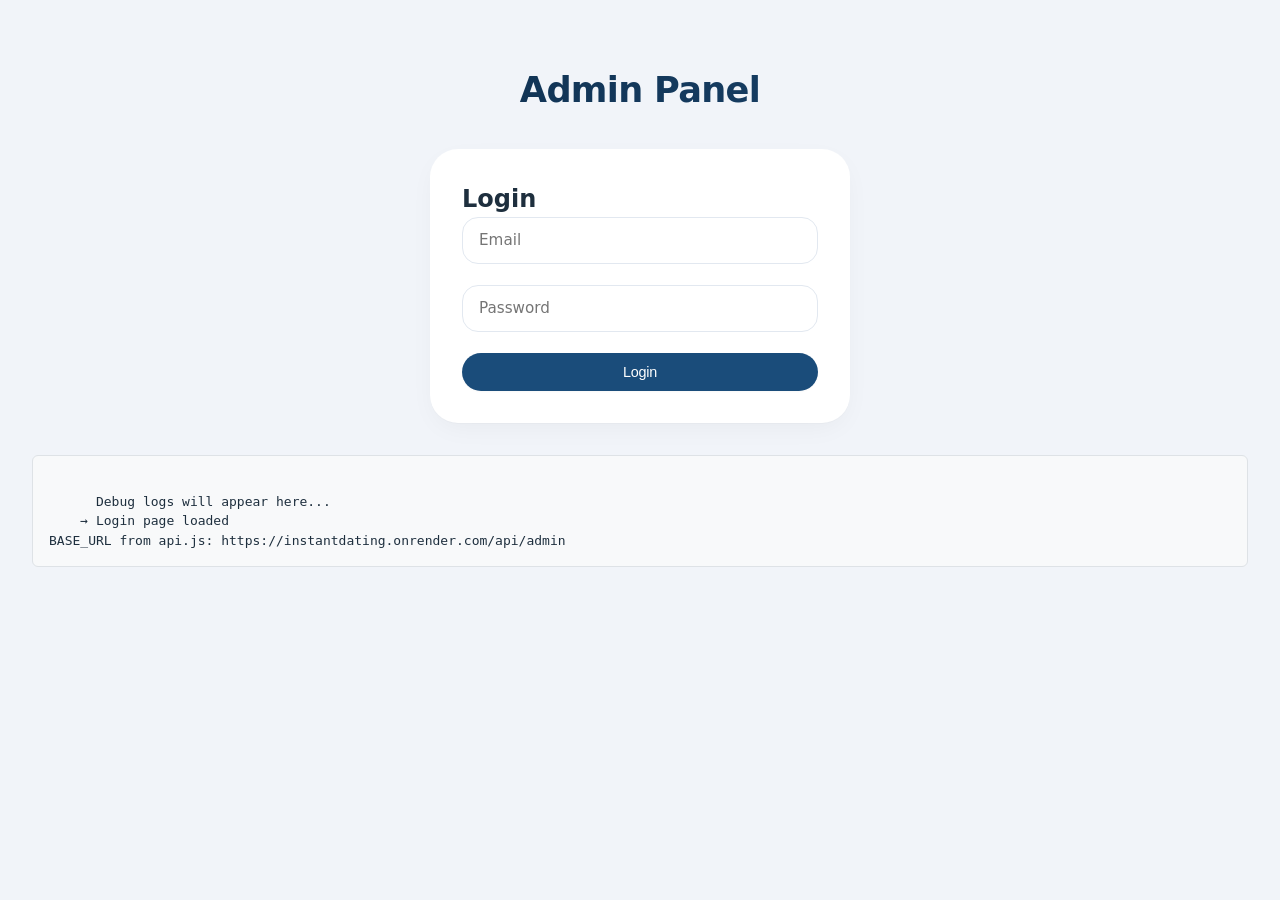
<file: frontend/dashboard.html>
<!DOCTYPE html>
<html lang="en">
<head>
  <meta charset="UTF-8" />
  <title>Admin Dashboard</title>
  <link rel="stylesheet" href="css/admin.css" />
</head>
<body>
  <header>
    <div class="container">
      <strong>Admin Panel</strong>
      <nav style="float:right;">
        <a href="users.html">Users</a>
        <a href="reports.html">Reports</a>
        <a href="match.html">Manual Match</a>
        <a href="#" class="logout" id="logout">Logout</a>
      </nav>
    </div>
  </header>

  <div class="container">
    <h1>Welcome, Admin</h1>
    <div class="card">
      <h3>Quick Actions</h3>
      <p><a href="users.html" class="btn btn-primary">Manage Users</a></p>
      <p><a href="reports.html" class="btn btn-primary">Moderate Reports</a></p>
      <p><a href="match.html" class="btn btn-primary">Force Match (admin tool)</a></p>
    </div>
  </div>

  <script src="js/api.js"></script>
  <script src="js/helpers.js"></script>
  <script>
    requireAuth();

    document.getElementById("logout").addEventListener("click", e => {
      e.preventDefault();
      if (confirm("Logout?")) {
        localStorage.clear();
        window.location.href = "login.html";
      }
    });
  </script>
</body>
</html>
</file>
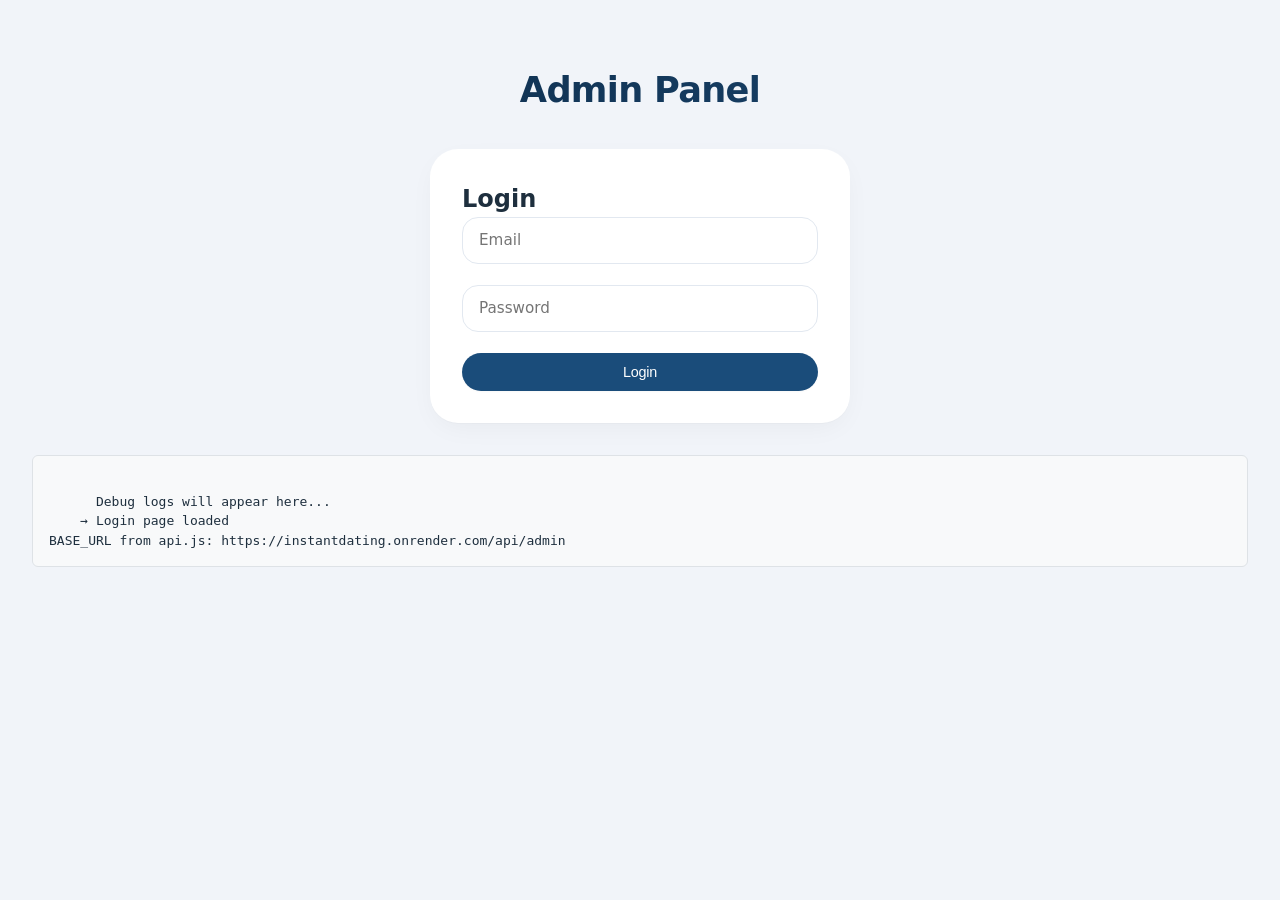
<file: frontend/login.html>
<!DOCTYPE html>
<html lang="en">
<head>
  <meta charset="UTF-8" />
  <title>Admin Login</title>
  <link rel="stylesheet" href="css/admin.css" />
</head>
<body>
  <div class="container">
    <h1 style="margin:2rem 0; text-align:center;">Admin Panel</h1>

    <div class="card" style="max-width:420px; margin:0 auto;">
      <h2>Login</h2>
      <form id="loginForm">
        <input type="email" id="email" placeholder="Email" required autocomplete="email" />
        <input type="password" id="password" placeholder="Password" required autocomplete="current-password" />
        <button type="submit" class="btn btn-primary" id="loginBtn">Login</button>
      </form>
    </div>

    <div id="debugOutput" style="margin-top:2rem; padding:1rem; background:#f8f9fa; border:1px solid #dee2e6; border-radius:6px; white-space:pre-wrap; font-family:monospace; max-height:300px; overflow:auto;">
      Debug logs will appear here...
    </div>
  </div>

  <script src="js/api.js"></script>
  <script>
    const debugDiv = document.getElementById("debugOutput");
    const form = document.getElementById("loginForm");
    const btn = document.getElementById("loginBtn");

    function log(message) {
      console.log(message);
      if (debugDiv) {
        debugDiv.textContent += message + "\n";
        debugDiv.scrollTop = debugDiv.scrollHeight;
      }
    }

    log("→ Login page loaded");
    log("BASE_URL from api.js: " + (typeof BASE_URL !== 'undefined' ? BASE_URL : "not defined"));

    if (localStorage.getItem("adminToken")) {
      log("Found existing adminToken → redirecting to dashboard");
      window.location.href = "dashboard.html";
    }

    form.addEventListener("submit", async e => {
      e.preventDefault();

      const email = document.getElementById("email").value.trim();
      const password = document.getElementById("password").value;

      log("────────────────────────────────────────");
      log("LOGIN ATTEMPT START");
      log("Email: " + email);
      log("Password length: " + (password ? password.length : 0) + " characters");

      btn.disabled = true;
      btn.textContent = "Logging in...";

      try {
        log("Calling api('/login', POST)");
        log("Full request URL will be: " + BASE_URL + "/login");

        const data = await api("/login", {
          method: "POST",
          body: { email, password }
        });

        log("api() call completed successfully");
        log("Response data received:");
        log(JSON.stringify(data, null, 2));

        if (data?.token) {
          log("Token found in response");
          log("Token length: " + data.token.length + " characters");
          log("Setting auth → token + email");

          const adminEmail = data.admin?.email || data.email || "admin";
          setAuth(data.token, adminEmail);

          log("Stored in localStorage:");
          log("adminToken: " + (data.token.substring(0, 20) + "... [truncated]"));
          log("adminEmail: " + adminEmail);

          log("Login appears successful → redirecting to dashboard.html");
          window.location.href = "dashboard.html";
        } else {
          log("No token in response → login considered failed");
        }
      } catch (err) {
        log("ERROR during login:");
        log(err.message || err);
        log("Full error object:");
        log(JSON.stringify(err, null, 2));
      } finally {
        btn.disabled = false;
        btn.textContent = "Login";
        log("LOGIN ATTEMPT FINISHED");
      }
    });
  </script>
</body>
</html>
</file>
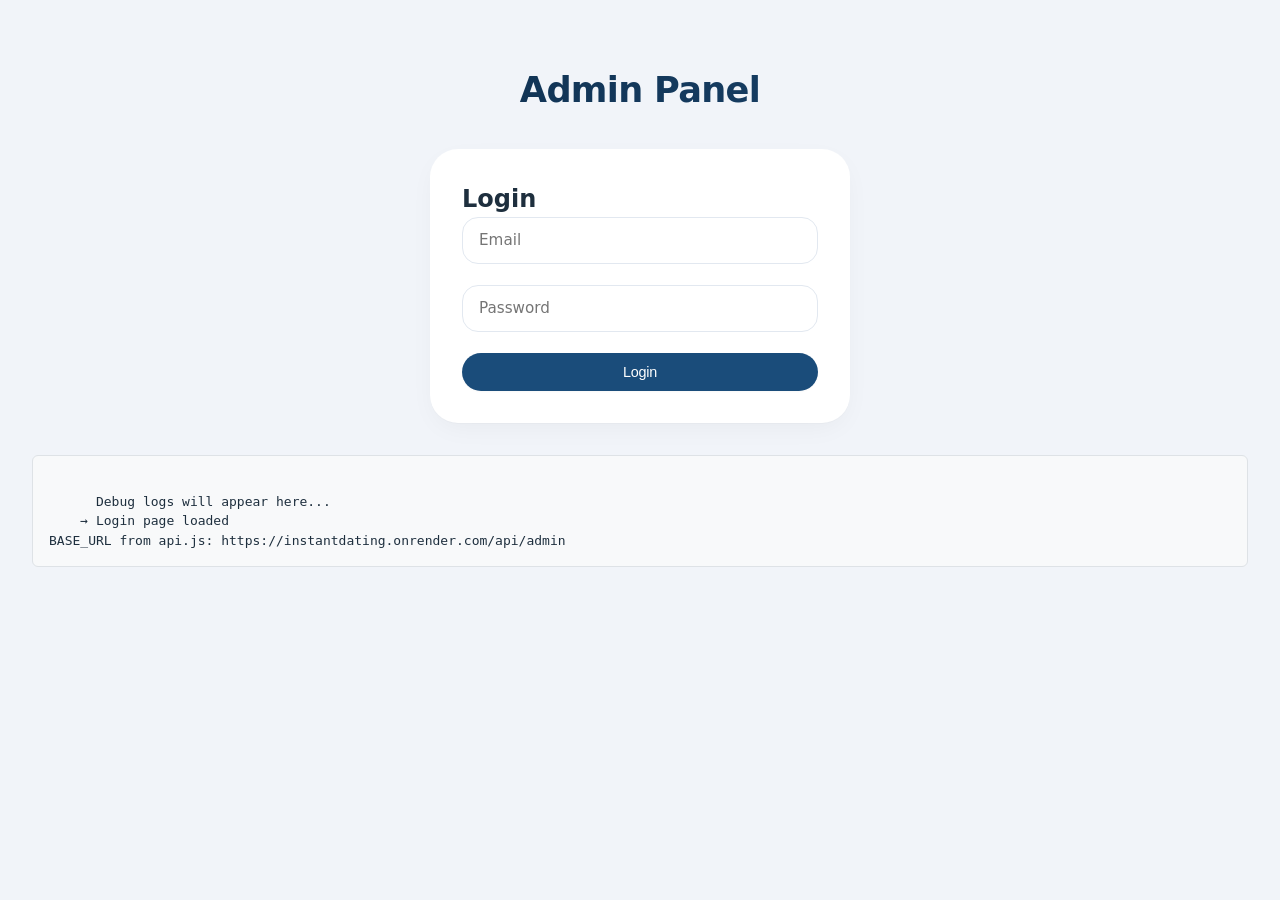
<file: frontend/match.html>
<!DOCTYPE html>
<html lang="en">
<head>
  <meta charset="UTF-8" />
  <title>Manual Match – Admin</title>
  <link rel="stylesheet" href="css/admin.css" />
</head>
<body>
  <!-- header -->

  <div class="container">
    <h1>Force Match (Admin Tool)</h1>

    <div class="card">
      <form id="matchForm">
        <label>User ID to match:</label>
        <input type="text" id="userId" placeholder="Enter user _id" required />
        <button type="submit" class="btn btn-primary">Find Match</button>
      </form>
    </div>

    <div id="result" class="card" style="display:none;">
      <h3>Match Result</h3>
      <pre id="matchOutput"></pre>
    </div>
  </div>

  <script src="js/api.js"></script>
  <script>
    requireAuth();

    document.getElementById("matchForm").addEventListener("submit", async e => {
      e.preventDefault();
      const userId = document.getElementById("userId").value.trim();
      if (!userId) return alert("Enter user ID");

      try {
        const data = await api("/match", {
          method: "POST",
          body: { userId }
        });

        document.getElementById("result").style.display = "block";
        document.getElementById("matchOutput").textContent = JSON.stringify(data.matchedUser, null, 2);
      } catch {}
    });
  </script>
</body>
</html>
</file>
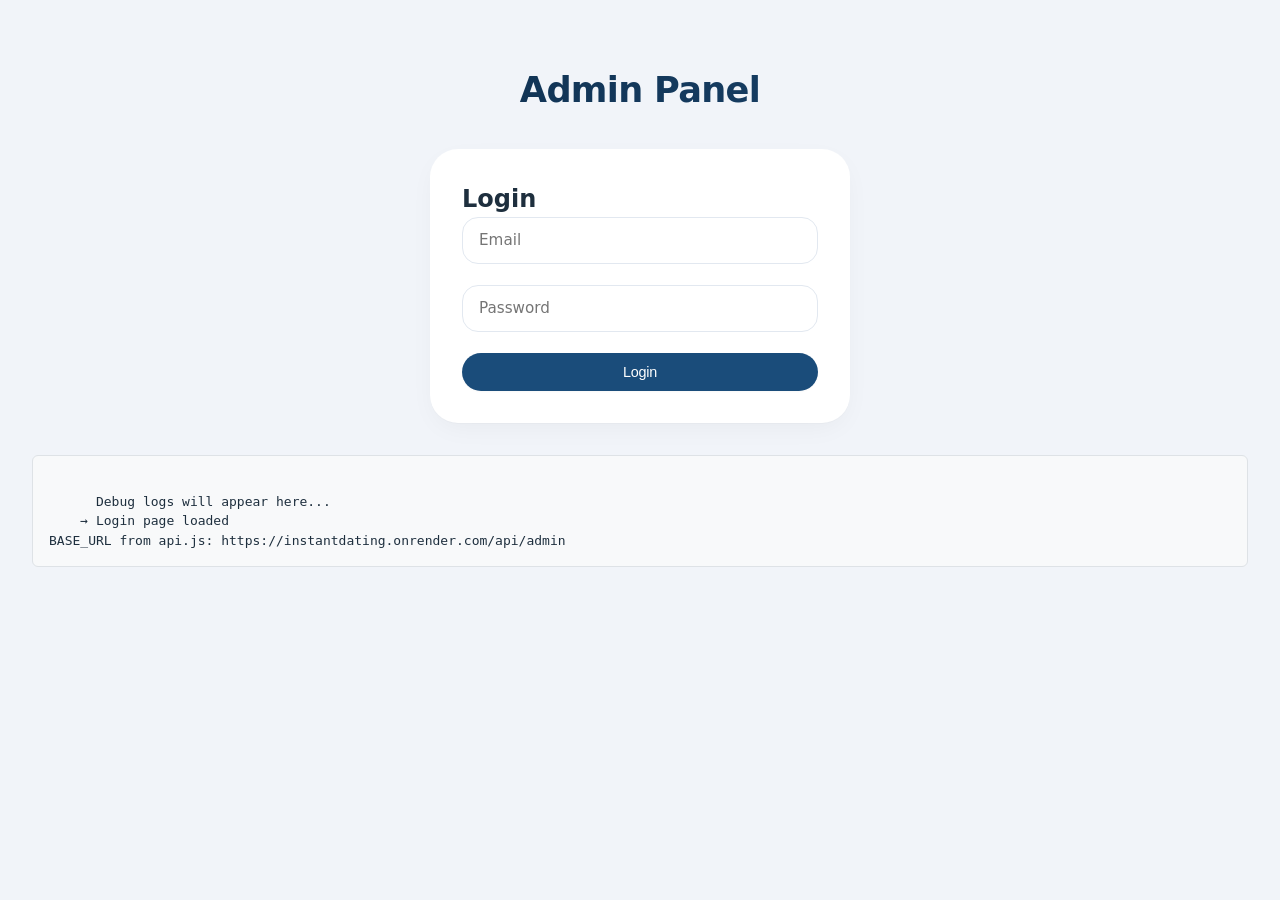
<file: frontend/reports.html>
<!DOCTYPE html>
<html lang="en">
<head>
  <meta charset="UTF-8" />
  <title>Reports – Admin</title>
  <link rel="stylesheet" href="css/admin.css" />
</head>
<body>
  <div class="container">
    <h1>Reports</h1>
    <div id="reportsContainer">Loading reports...</div>
  </div>

  <script src="js/api.js"></script>
  <script src="js/helpers.js"></script>
  <script>
    requireAuth();

    async function loadReports() {
      try {
        const res = await api("/reports");
        const reports = res.data || [];
        const container = document.getElementById("reportsContainer");

        if (!reports.length) {
          container.innerHTML = "<p>No reports yet.</p>";
          return;
        }

        let html = `
          <table>
            <thead>
              <tr>
                <th>Reported</th>
                <th>By</th>
                <th>Reason</th>
                <th>Date</th>
                <th>Decision</th>
                <th>Actions</th>
              </tr>
            </thead>
            <tbody>
        `;

        reports.forEach(r => {
          const reportedEmail = r.reported || "?";
          const reporterEmail = r.reporter || "?";
          const decisionText = r.decision || "Pending";

          html += `
            <tr>
              <td>${reportedEmail}</td>
              <td>${reporterEmail}</td>
              <td>${r.reason || "—"}</td>
              <td>${formatDate(r.createdAt)}</td>
              <td>${decisionText}</td>
              <td>
                ${r.decision?.toLowerCase() === "pending" ? `
                  <button class="btn btn-danger btn-sm" onclick="validate('${r._id}', 'action_taken')">Ban</button>
                  <button class="btn btn-secondary btn-sm" onclick="validate('${r._id}', 'ignored')">Ignore</button>
                ` : ""}
              </td>
            </tr>
          `;
        });

        html += "</tbody></table>";
        container.innerHTML = html;

      } catch (err) {
        console.error("Failed to load reports:", err);
        document.getElementById("reportsContainer").innerHTML = "<p style='color:red'>Failed to load reports.</p>";
      }
    }

    async function validate(reportId, action) {
      if (!confirm(`Confirm action: ${action.toUpperCase()} ?`)) return;
      try {
        await api("/validate", {
          method: "POST",
          body: { reportId, action }
        });
        showAlert("success", `Report ${action}ed`);
        loadReports();
      } catch (err) {
        console.error("Validation failed:", err);
        showAlert("error", "Failed to update report");
      }
    }

    loadReports();
  </script>
</body>
</html>
</file>
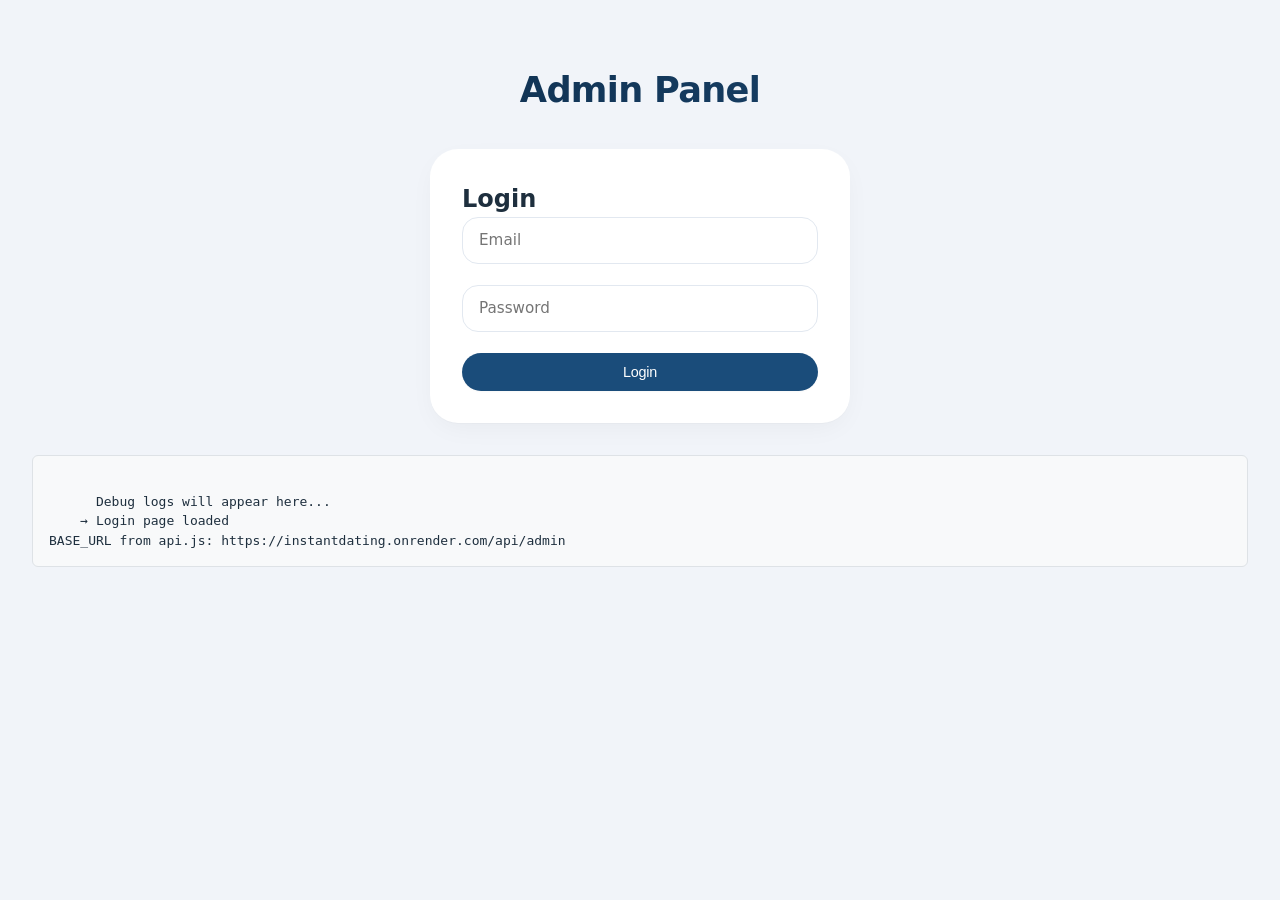
<file: frontend/users.html>
<!DOCTYPE html>
<html lang="en">
<head>
  <meta charset="UTF-8" />
  <title>Users – Admin</title>
  <link rel="stylesheet" href="css/admin.css" />
</head>
<body>
  <header>
    <div class="container">
      <strong>Admin → Users</strong>
      <nav style="float:right;">
        <a href="dashboard.html">Dashboard</a>
        <a href="reports.html">Reports</a>
        <a href="match.html">Match</a>
        <a href="#" class="logout" id="logout">Logout</a>
      </nav>
    </div>
  </header>

  <div class="container">
    <h1>Users</h1>

    <div id="usersTableContainer">
      <p>Loading users...</p>
    </div>
  </div>

  <script src="js/api.js"></script>
  <script src="js/helpers.js"></script>
  <script>
    requireAuth();

    const container = document.getElementById("usersTableContainer");

    async function loadUsers() {
      try {
       const response = await api("/users");
if (!response || !response.success) {
  container.innerHTML = "<p style='color:red'>Failed to load users: " + (response?.msg || "Unknown error") + "</p>";
  return;
}

const users = response.data || [];

if (users.length === 0) {
  container.innerHTML = "<p>No users found.</p>";
  return;
}
        let html = `
          <table>
            <thead>
              <tr>
                <th>Email</th>
                <th>WhatsApp</th>
                <th>Age · Gender</th>
                <th>Intentions</th>
                <th>Tier</th>
                <th>Warnings</th>
                <th>Banned</th>
                <th>Actions</th>
              </tr>
            </thead>
            <tbody>
        `;

        users.forEach(u => {
          const banned = u.banned?.status ? `Yes (${u.banned.reason || "?"})` : "No";
          html += `
            <tr>
              <td><a href="user.html?id=${u._id}">${u.email}</a></td>
              <td>${u.whatsapp || "—"}</td>
              <td>${u.age || "?"} · ${u.gender || "?"}</td>
              <td>${u.intentions || "—"}</td>
              <td>${u.tier || "free"}</td>
              <td>${u.warnings?.length || 0}</td>
              <td>${banned}</td>
              <td>
                <button class="btn btn-danger btn-sm" onclick="banUser('${u._id}')">Ban</button>
                <button class="btn btn-warning btn-sm" onclick="warnUser('${u._id}')">Warn</button>
                <button class="btn btn-secondary btn-sm" onclick="upgradeUser('${u._id}')">Upgrade</button>
              </td>
            </tr>
          `;
        });

        html += "</tbody></table>";
        container.innerHTML = html;
      } catch (err) {
        container.innerHTML = "<p style='color:red'>Failed to load users.</p>";
      }
    }

    async function banUser(id) {
      const reason = prompt("Ban reason:");
      if (!reason) return;
      try {
        await api("/ban", { method: "POST", body: { userId: id, reason } });
        showAlert("success", "User banned");
        loadUsers();
      } catch {}
    }

    async function warnUser(id) {
      const warning = prompt("Warning message:");
      if (!warning) return;
      try {
        await api("/warn", { method: "POST", body: { userId: id, warning } });
        showAlert("success", "Warning added");
        loadUsers();
      } catch {}
    }

    async function upgradeUser(id) {
      const plan = prompt("New plan (free/premium/elite/...):", "premium");
      if (!plan) return;
      try {
        await api("/upgrade", { method: "POST", body: { userId: id, plan } });
        showAlert("success", "Subscription upgraded");
        loadUsers();
      } catch {}
    }

    document.getElementById("logout").onclick = e => {
      e.preventDefault();
      if (confirm("Logout?")) {
        localStorage.clear();
        location.href = "login.html";
      }
    };

    loadUsers();
  </script>
</body>
</html>
</file>
<file: frontend/css/admin.css>
* {
  box-sizing: border-box;
  margin: 0;
  padding: 0;
}

body {
  font-family: 'Inter', system-ui, -apple-system, 'Segoe UI', Roboto, Helvetica, sans-serif;
  background: #f1f4f9;
  color: #1e2f3e;
  line-height: 1.5;
}


@import url('https://fonts.googleapis.com/css2?family=Inter:opsz,wght@14..32,300;14..32,400;14..32,500;14..32,600;14..32,700&display=swap');

.container {
  max-width: 1280px;
  margin: 0 auto;
  padding: 2rem;
}


header {
  background: #0a2640;
  color: white;
  padding: 0;
  margin-bottom: 2rem;
  border-bottom: 1px solid rgba(255,255,255,0.08);
  box-shadow: 0 4px 20px rgba(0,0,0,0.04);
}

header .container {
  display: flex;
  align-items: center;
  justify-content: space-between;
  padding: 1rem 2rem;
  max-width: 1280px;
  margin: 0 auto;
}

header strong {
  font-size: 1.35rem;
  font-weight: 600;
  letter-spacing: -0.3px;
  background: linear-gradient(135deg, #ffffff 0%, #c8dfef 100%);
  -webkit-background-clip: text;
  background-clip: text;
  color: transparent;
}

nav {
  float: none !important;
}

nav a {
  color: #e2edf7;
  margin-right: 1.8rem;
  text-decoration: none;
  font-weight: 500;
  font-size: 0.9rem;
  transition: all 0.2s ease;
  position: relative;
}

nav a:hover {
  color: white;
  text-decoration: none;
}

nav a::after {
  content: '';
  position: absolute;
  bottom: -6px;
  left: 0;
  width: 0;
  height: 2px;
  background: #5b9bd5;
  transition: width 0.2s ease;
}

nav a:hover::after {
  width: 100%;
}

nav .logout {
  color: #ffb5b5;
  font-weight: 600;
  background: rgba(220, 53, 69, 0.12);
  padding: 0.4rem 1rem;
  border-radius: 40px;
  margin-right: 0;
}

nav .logout:hover {
  color: #ffe0e0;
  background: rgba(220, 53, 69, 0.22);
}

nav .logout::after {
  display: none;
}


.container > h1 {
  font-size: 2.2rem;
  font-weight: 600;
  letter-spacing: -0.02em;
  background: linear-gradient(115deg, #0a2640 0%, #1d4a76 100%);
  -webkit-background-clip: text;
  background-clip: text;
  color: transparent;
  margin-bottom: 0.5rem;
}


.card {
  background: #ffffff;
  border: none;
  border-radius: 28px;
  padding: 2rem;
  margin-bottom: 0;
  box-shadow: 0 8px 28px -6px rgba(0, 0, 0, 0.05), 0 1px 1px rgba(0, 0, 0, 0.02);
  transition: all 0.25s ease;
}

.card:hover {
  box-shadow: 0 20px 35px -12px rgba(10, 38, 64, 0.12);
}

.card h3 {
  font-size: 1.5rem;
  font-weight: 600;
  color: #0a2640;
  margin-bottom: 1.5rem;
  letter-spacing: -0.3px;
}

.card p {
  margin-bottom: 1rem;
}

.card p:last-of-type {
  margin-bottom: 0;
}


.btn {
  display: inline-block;
  padding: 0.7rem 1.6rem;
  border: none;
  border-radius: 48px;
  cursor: pointer;
  font-size: 0.9rem;
  font-weight: 500;
  text-decoration: none;
  transition: all 0.2s ease;
  letter-spacing: -0.2px;
}

.btn-primary {
  background: #1a4c7a;
  color: white;
  box-shadow: 0 1px 2px rgba(0,0,0,0.03);
}

.btn-primary:hover {
  background: #0e3a5e;
  transform: translateY(-2px);
  box-shadow: 0 6px 14px -6px rgba(26, 76, 122, 0.3);
}

.btn-danger {
  background: #dc3545;
  color: white;
}

.btn-danger:hover {
  background: #bb2d3b;
  transform: translateY(-1px);
}

.btn-warning {
  background: #ffc107;
  color: #1e2f3e;
}

.btn-warning:hover {
  background: #e0aa00;
}

.btn-secondary {
  background: #6c757d;
  color: white;
}

.btn-secondary:hover {
  background: #5a6268;
}


table {
  width: 100%;
  border-collapse: collapse;
  margin: 1.5rem 0;
  background: white;
  border-radius: 20px;
  overflow: hidden;
  box-shadow: 0 1px 3px rgba(0,0,0,0.03);
}

th, td {
  padding: 1rem 1.2rem;
  text-align: left;
  border-bottom: 1px solid #eef2f6;
}

th {
  background: #f8fafc;
  font-weight: 600;
  color: #1a4c7a;
  font-size: 0.85rem;
  text-transform: uppercase;
  letter-spacing: 0.4px;
}

tr:last-child td {
  border-bottom: none;
}

tr:hover td {
  background: #fafcff;
}


.alert {
  padding: 1rem 1.3rem;
  margin: 1.2rem 0;
  border-radius: 18px;
  font-weight: 500;
  border-left: 4px solid transparent;
}

.alert-danger {
  background: #fef2f2;
  color: #9b2c2c;
  border-left-color: #dc3545;
}

.alert-success {
  background: #effaf3;
  color: #1f7840;
  border-left-color: #28a745;
}


form {
  display: grid;
  gap: 1.3rem;
  max-width: 540px;
  background: white;
  padding: 0;
}

input, select, textarea {
  padding: 0.85rem 1rem;
  border: 1px solid #e2e8f0;
  border-radius: 16px;
  font-size: 0.95rem;
  font-family: inherit;
  transition: all 0.2s ease;
  background: #ffffff;
}

input:focus, select:focus, textarea:focus {
  outline: none;
  border-color: #1a4c7a;
  box-shadow: 0 0 0 3px rgba(26, 76, 122, 0.08);
}

label {
  font-weight: 500;
  color: #1e3a5f;
  margin-bottom: -0.5rem;
}


.logout {
  color: #dc3545;
  font-weight: 600;
}

.card p .btn {
  min-width: 180px;
  text-align: center;
}


@media (max-width: 768px) {
  .container {
    padding: 1.2rem;
  }
  
  header .container {
    flex-direction: column;
    gap: 0.8rem;
    text-align: center;
  }
  
  nav a {
    margin: 0 0.8rem;
  }
  
  .card {
    padding: 1.5rem;
  }
  
  .container > h1 {
    font-size: 1.8rem;
  }
  
  th, td {
    padding: 0.75rem;
  }
}


::-webkit-scrollbar {
  width: 6px;
  height: 6px;
}

::-webkit-scrollbar-track {
  background: #eef2f6;
  border-radius: 10px;
}

::-webkit-scrollbar-thumb {
  background: #cbdbe0;
  border-radius: 10px;
}

::-webkit-scrollbar-thumb:hover {
  background: #9aa9bb;
}
</file>
